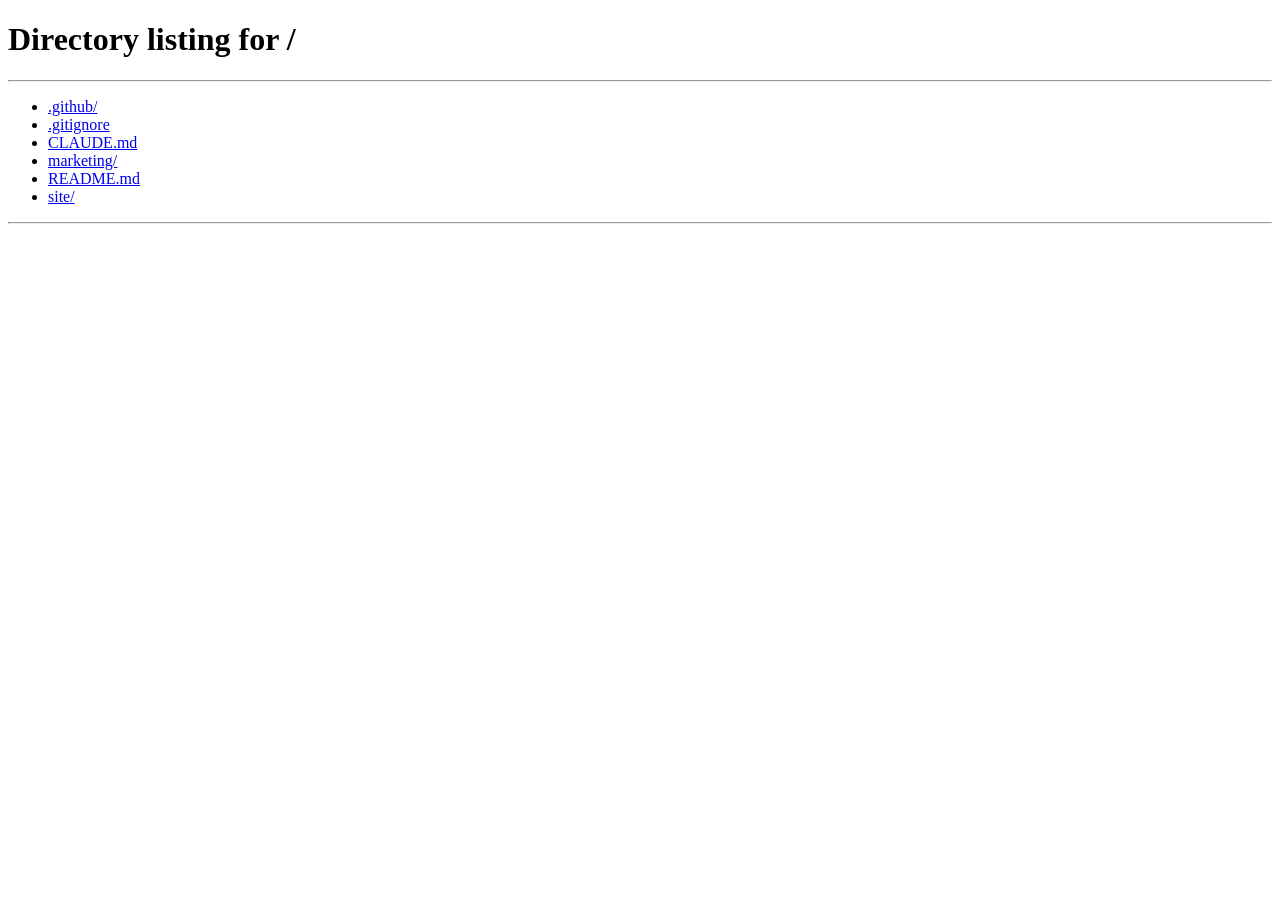
<file: site/v3/index.html>
<!doctype html>
<html lang="de-CH">
<head>
<meta charset="utf-8">
<title>Habitora</title>
<meta name="robots" content="noindex, nofollow">
<!-- Alte Adresse: leitet weiter nach / -->
<meta http-equiv="refresh" content="0; url=/">
<link rel="canonical" href="/">
</head>
<body>
<p>Diese Seite ist umgezogen: <a href="/">weiter</a>.</p>
</body>
</html>
</file>
